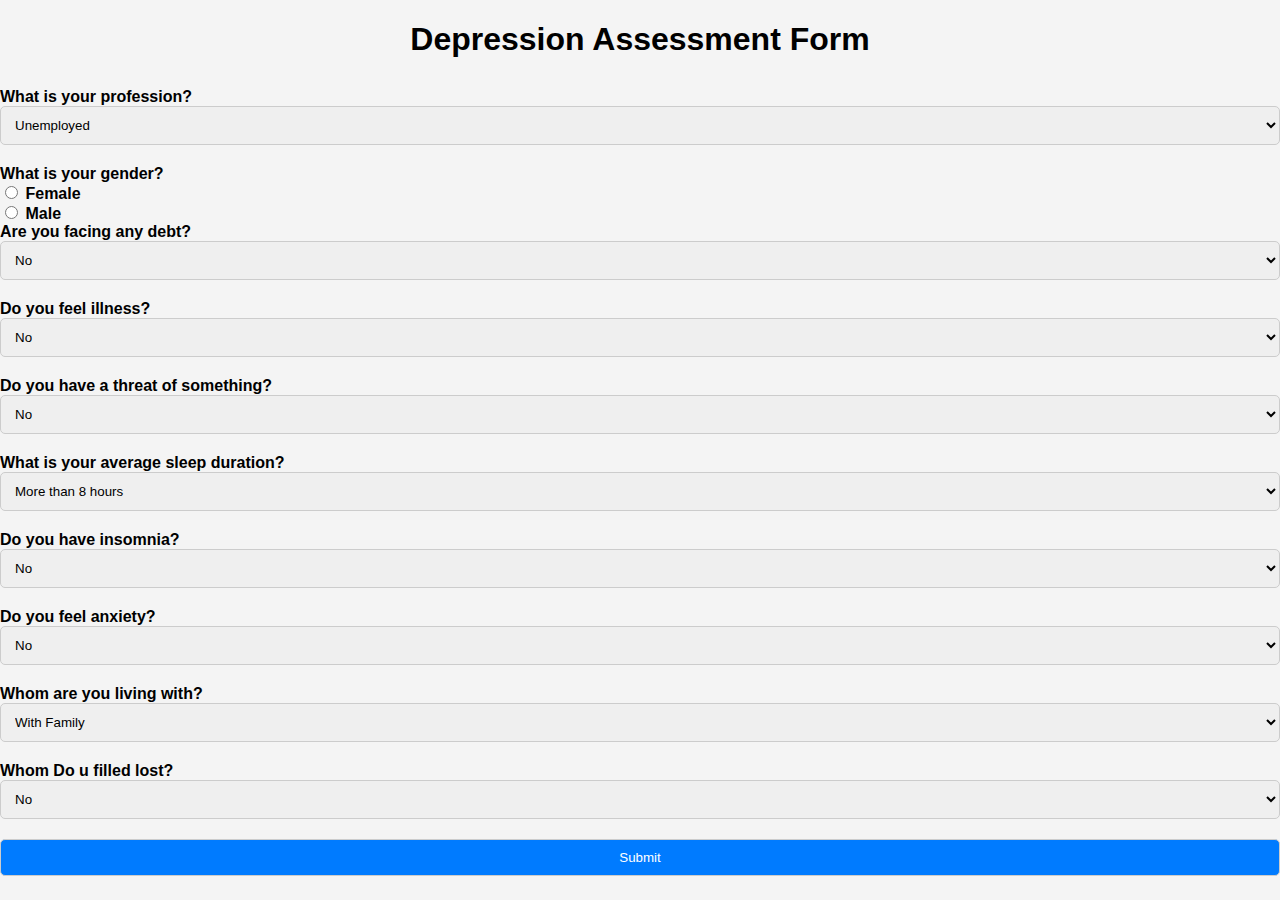
<file: templates/depr.html>
<!DOCTYPE html>
<html lang="en">
<head>
    <meta charset="UTF-8">
    <meta name="viewport" content="width=device-width, initial-scale=1.0">
    <title>Depression Assessment Form</title>
    <style>
        body {
            font-family: Arial, sans-serif;
            margin: 0;
            padding: 0;
            background-color: #f4f4f4;
        }
        .container {
            max-width: 600px;
            margin: 0 auto;
            padding: 20px;
            background-color: #fff;
            border-radius: 10px;
            box-shadow: 0 0 10px rgba(0, 0, 0, 0.1);
        }
        h1 {
            text-align: center;
            margin-bottom: 30px;
        }
        label {
            font-weight: bold;
        }
        select, input[type="submit"] {
            width: 100%;
            padding: 10px;
            margin-bottom: 20px;
            border: 1px solid #ccc;
            border-radius: 5px;
            box-sizing: border-box;
        }
        input[type="submit"] {
            background-color: #007bff;
            color: #fff;
            cursor: pointer;
        }
        input[type="submit"]:hover {
            background-color: #0056b3;
        }
    </style>
</head>
<body>
    <h1>Depression Assessment Form</h1>
    <form action="/depr" method="post">
        <label for="profession">What is your profession?</label><br>
        <select id="profession" name="profession">
            <option value="Unemployed">Unemployed</option>
            <option value="Service holder (Private)">Service holder (Private)</option>
            <option value="Student">Student</option>
            <option value="Service holder (Government)">Service holder (Government)</option>
        </select><br>

        <label for="gender">What is your gender?</label><br>
        <input type="radio" id="female" name="gender" value="Female">
        <label for="female">Female</label><br>
        <input type="radio" id="male" name="gender" value="Male">
        <label for="male">Male</label><br>

        <label for="debt">Are you facing any debt?</label><br>
        <select id="debt" name="debt">
            <option value="No">No</option>
            <option value="Yes">Yes</option>
        </select><br>

        <label for="illness">Do you feel illness?</label><br>
        <select id="illness" name="illness">
            <option value="No">No</option>
            <option value="Yes">Yes</option>
        </select><br>

        <label for="threat">Do you have a threat of something?</label><br>
        <select id="threat" name="threat">
            <option value="No">No</option>
            <option value="Yes">Yes</option>
        </select><br>

        <label for="sleep">What is your average sleep duration?</label><br>
        <select id="sleep" name="sleep">
            <option value="More than 8">More than 8 hours</option>
            <option value="8">8 hours</option>
            <option value="7">7 hours</option>
            <option value="6">6 hours</option>
            <option value="5">5 hours</option>
        </select><br>

        <label for="insomnia">Do you have insomnia?</label><br>
        <select id="insomnia" name="insomnia">
            <option value="No">No</option>
            <option value="Yes">Yes</option>
        </select><br>

        <label for="anxiety">Do you feel anxiety?</label><br>
        <select id="anxiety" name="anxiety">
            <option value="No">No</option>
            <option value="Yes">Yes</option>
        </select><br>

        <label for="living_with">Whom are you living with?</label><br>
        <select id="living_with" name="living_with">
            <option value="With Family">With Family</option>
            <option value="Without Family">Without Family</option>
        </select><br>
        
        <label for="lost">Whom Do u filled lost?</label><br>
        <select id="lost" name="lost">
            <option value="No">No</option>
            <option value="Yes">Yes</option>
        </select><br>
        <input type="submit" value="Submit">
    </form>
</body>
</html>
</file>
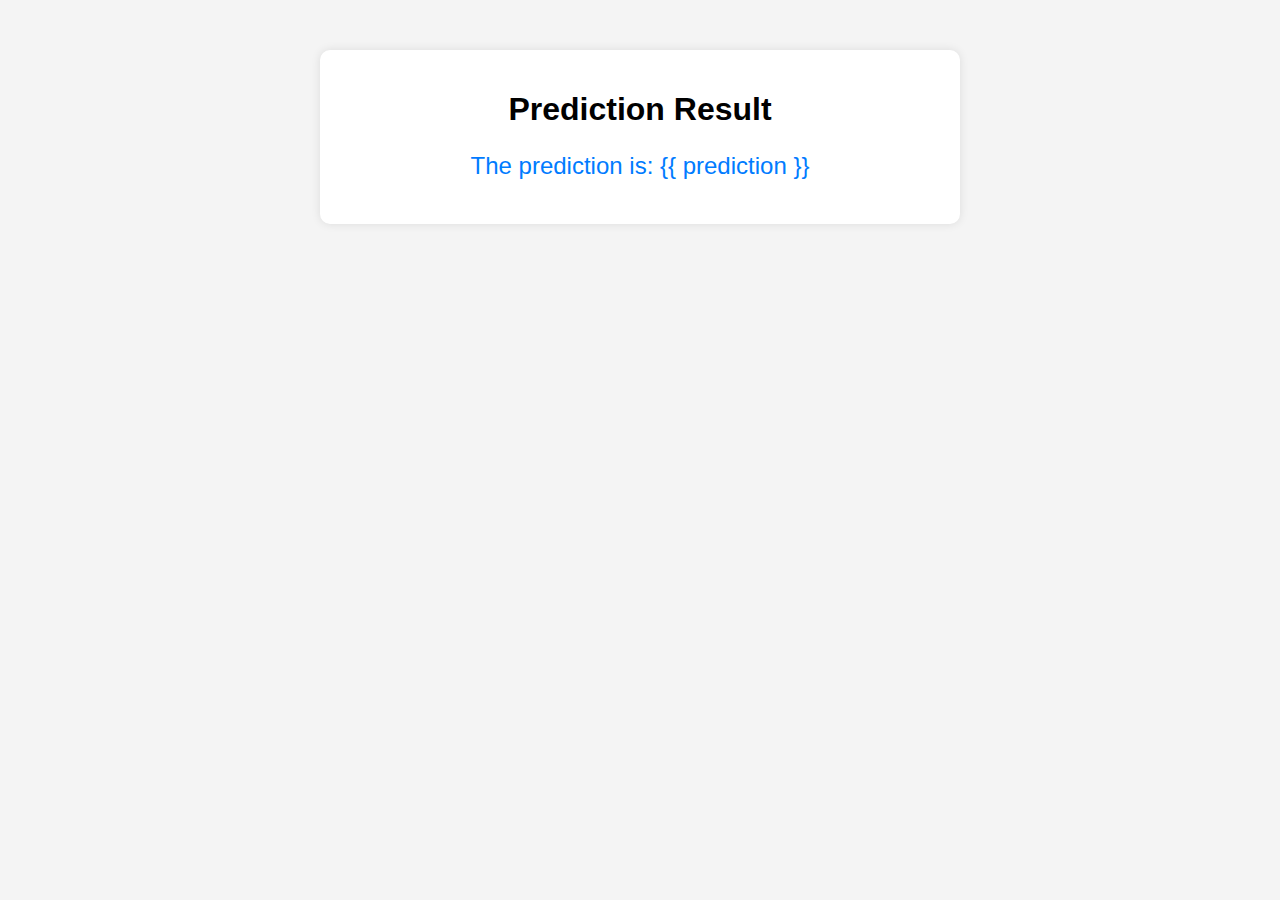
<file: templates/prediction_result.html>
<!DOCTYPE html>
<html lang="en">
<head>
    <meta charset="UTF-8">
    <meta name="viewport" content="width=device-width, initial-scale=1.0">
    <title>Prediction Result</title>
    <style>
        body {
            font-family: Arial, sans-serif;
            margin: 0;
            padding: 0;
            background-color: #f4f4f4;
        }
        .container {
            max-width: 600px;
            margin: 50px auto;
            padding: 20px;
            background-color: #fff;
            border-radius: 10px;
            box-shadow: 0 0 10px rgba(0, 0, 0, 0.1);
            text-align: center;
        }
        h1 {
            margin-bottom: 20px;
        }
        p {
            font-size: 24px;
            color: #007bff;
        }
    </style>
</head>
<body>
    <div class="container">
        <h1>Prediction Result</h1>
        <p>The prediction is: {{ prediction }}</p>
    </div>
</body>
</html>
</file>
